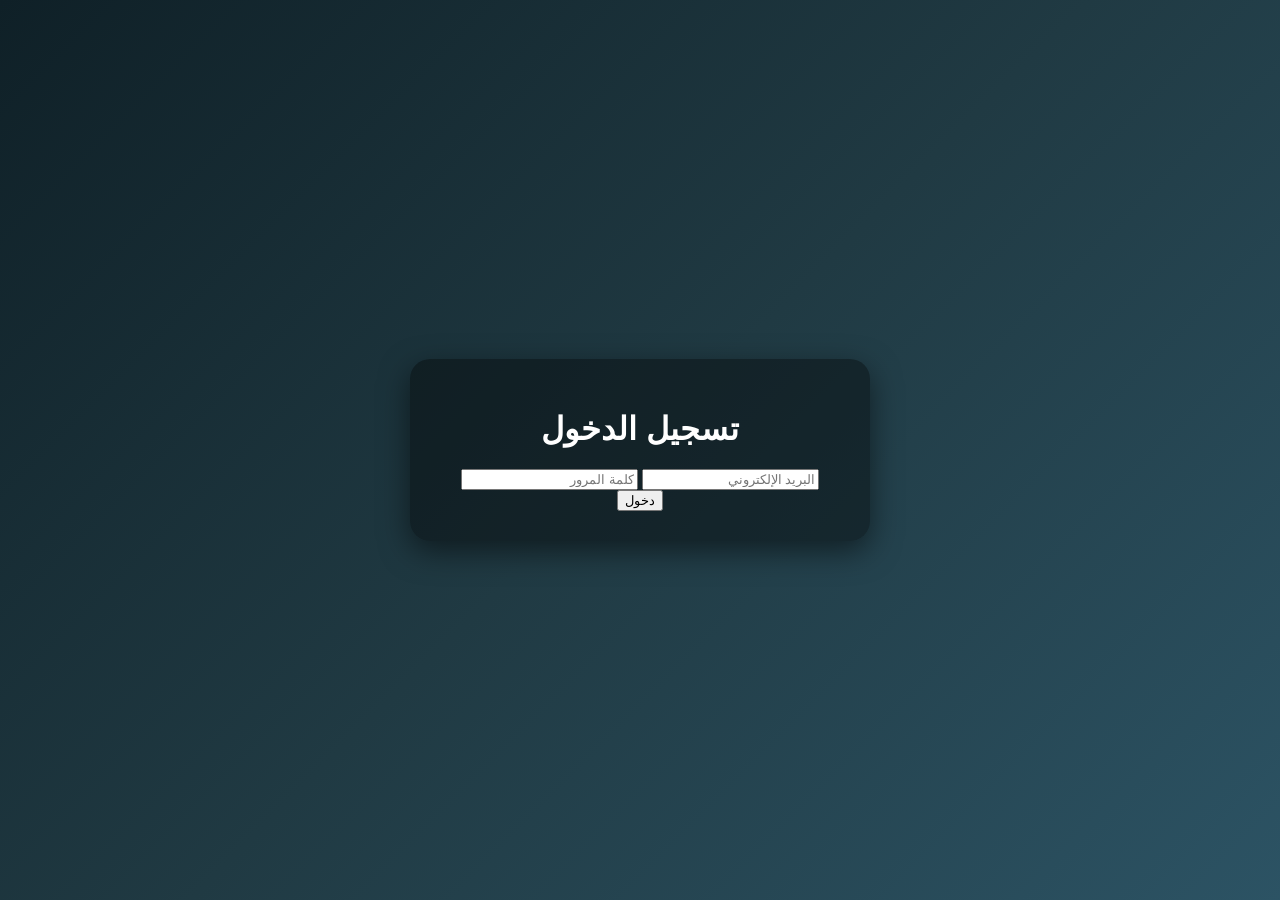
<file: index.html>
<!DOCTYPE html>
<html lang="ar" dir="rtl">
<head>
    <meta charset="UTF-8">
    <title>تسجيل الدخول - منصة ريادة</title>
    <link rel="stylesheet" href="style.css">
</head>
<body>
    <div class="main-container">
        <h1 class="platform-title">تسجيل الدخول</h1>
        <form action="main.html">
            <input type="email" placeholder="البريد الإلكتروني" required>
            <input type="password" placeholder="كلمة المرور" required>
            <button type="submit">دخول</button>
        </form>
    </div>
</body>
</html>
</file>
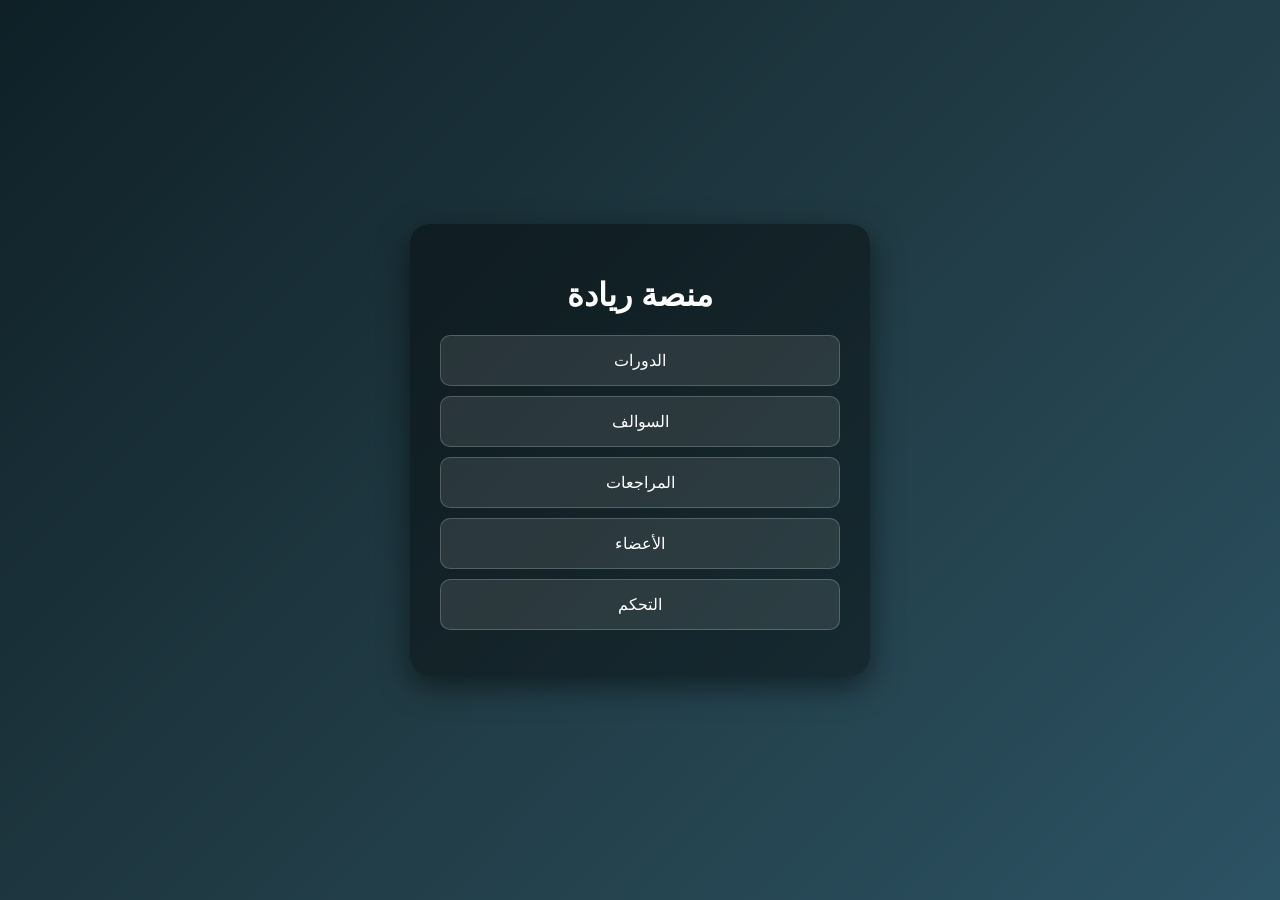
<file: main.html>
<!DOCTYPE html>
<html lang="ar" dir="rtl">
<head>
    <meta charset="UTF-8">
    <title>منصة ريادة</title>
    <link rel="stylesheet" href="style.css">
</head>
<body>
    <div class="main-container">
        <h1 class="platform-title">منصة ريادة</h1>
        <ul class="nav-links-list">
            <li><a href="#" class="nav-item-link">الدورات</a></li>
            <li><a href="#" class="nav-item-link">السوالف</a></li>
            <li><a href="#" class="nav-item-link">المراجعات</a></li>
            <li><a href="#" class="nav-item-link">الأعضاء</a></li>
            <li><a href="#" class="nav-item-link">التحكم</a></li>
        </ul>
    </div>
</body>
</html>
</file>
<file: style.css>
/* تنسيق منصة ريادة - الحل الجذري */
body {
    background: linear-gradient(135deg, #0f2027, #203a43, #2c5364);
    color: #ffffff;
    font-family: sans-serif;
    margin: 0;
    display: flex;
    justify-content: center;
    align-items: center;
    min-height: 100vh;
}

.main-container {
    background: rgba(0, 0, 0, 0.4);
    padding: 30px;
    border-radius: 20px;
    box-shadow: 0 10px 30px rgba(0,0,0,0.5);
    text-align: center;
    width: 85%;
    max-width: 400px;
}

.nav-links-list {
    list-style: none;
    padding: 0;
}

.nav-item-link {
    display: block;
    background: rgba(255, 255, 255, 0.1);
    color: white;
    padding: 15px;
    margin: 10px 0;
    text-decoration: none;
    border-radius: 10px;
    border: 1px solid rgba(255,255,255,0.2);
}
</file>
